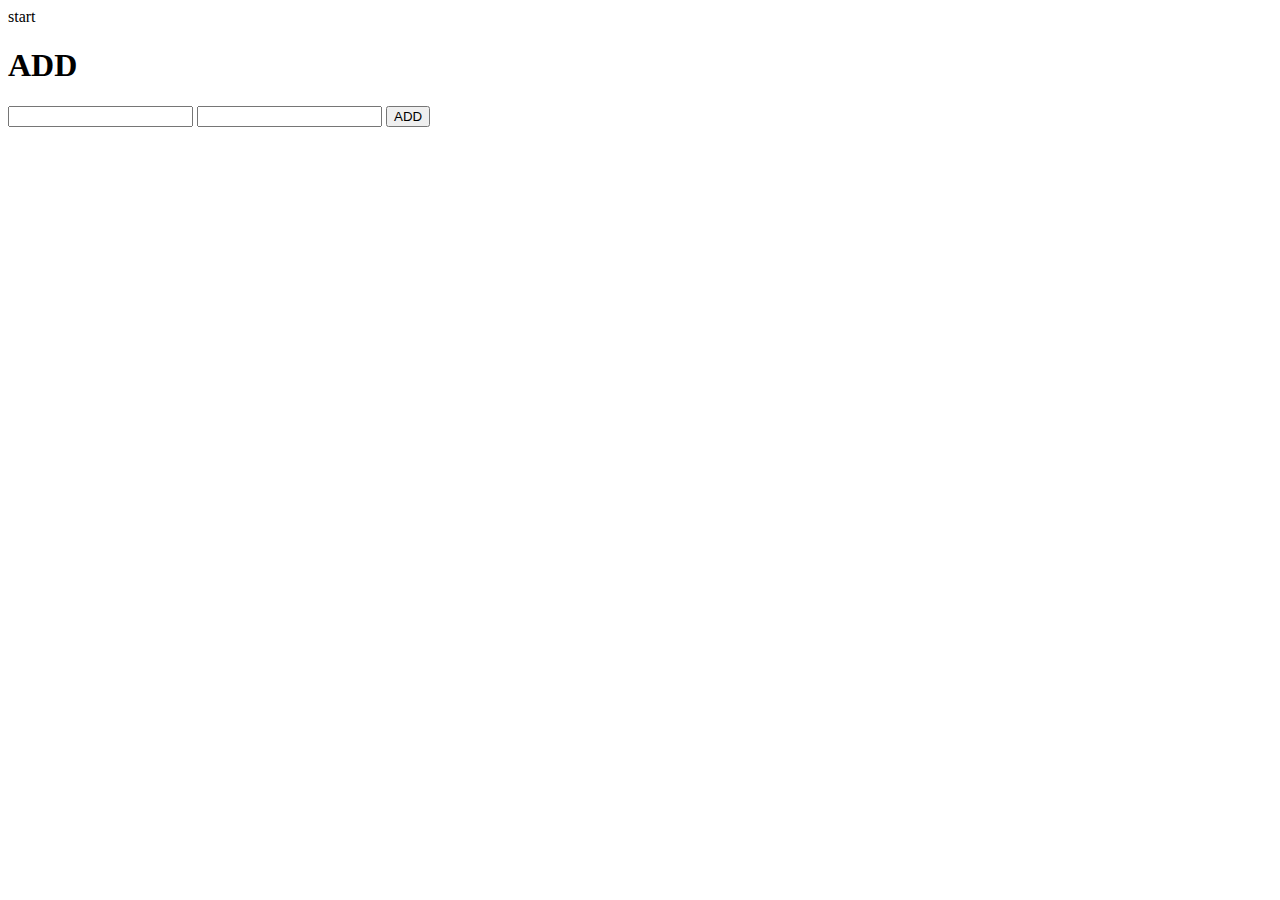
<file: src/main/resources/templates/add.html>
<!DOCTYPE html>
<html xmlns:th="http://www.thymeleaf.org">
<head>
    <meta charset="UTF-8">
    <title>ADD</title>
</head>
<body>
<li>
  <a th:href="@{/}">start</a>
</li>
<h1>ADD</h1>

<form th:action="@{/add}" method="post">
    <input type="text" name="name">
    <input type="text" name="type">
    <input type="submit" value="ADD">

</form>
</body>
</html>
</file>
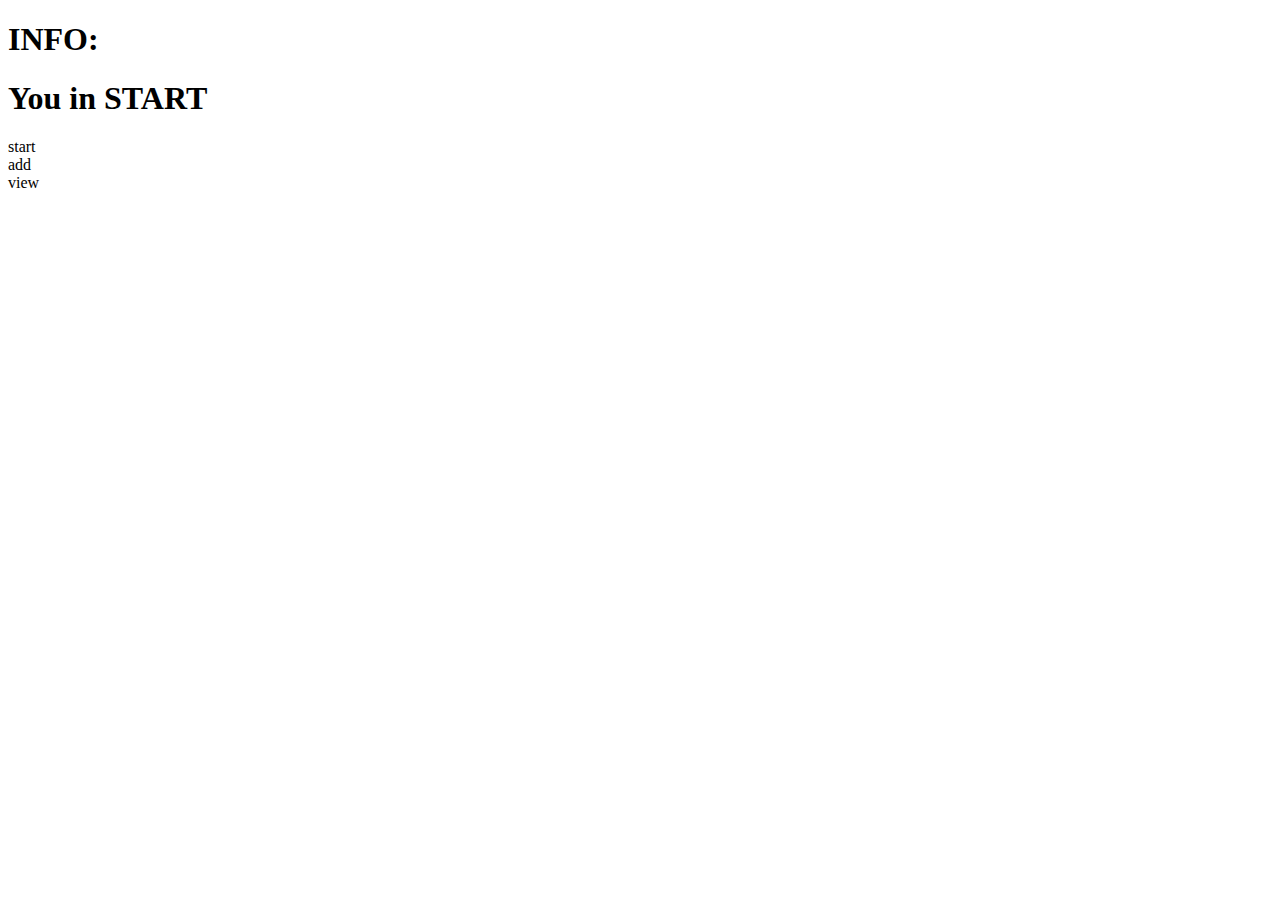
<file: src/main/resources/templates/start.html>
<!DOCTYPE html>

<html xmlns:th="http://www.thymeleaf.org">
<head>
    <meta charset="UTF-8">
    <title>start</title>
</head>
<body>
<h1>INFO:</h1>
<p th:text="${info}"/>
<h1>You in START</h1>

<li>
    <a th:href="@{/start}">start</a>
</li>
<li>
    <a th:href="@{/add}">add</a>
</li>
<li>
    <a th:href="@{/view}">view</a>
</li>
</body>
</html>
</file>
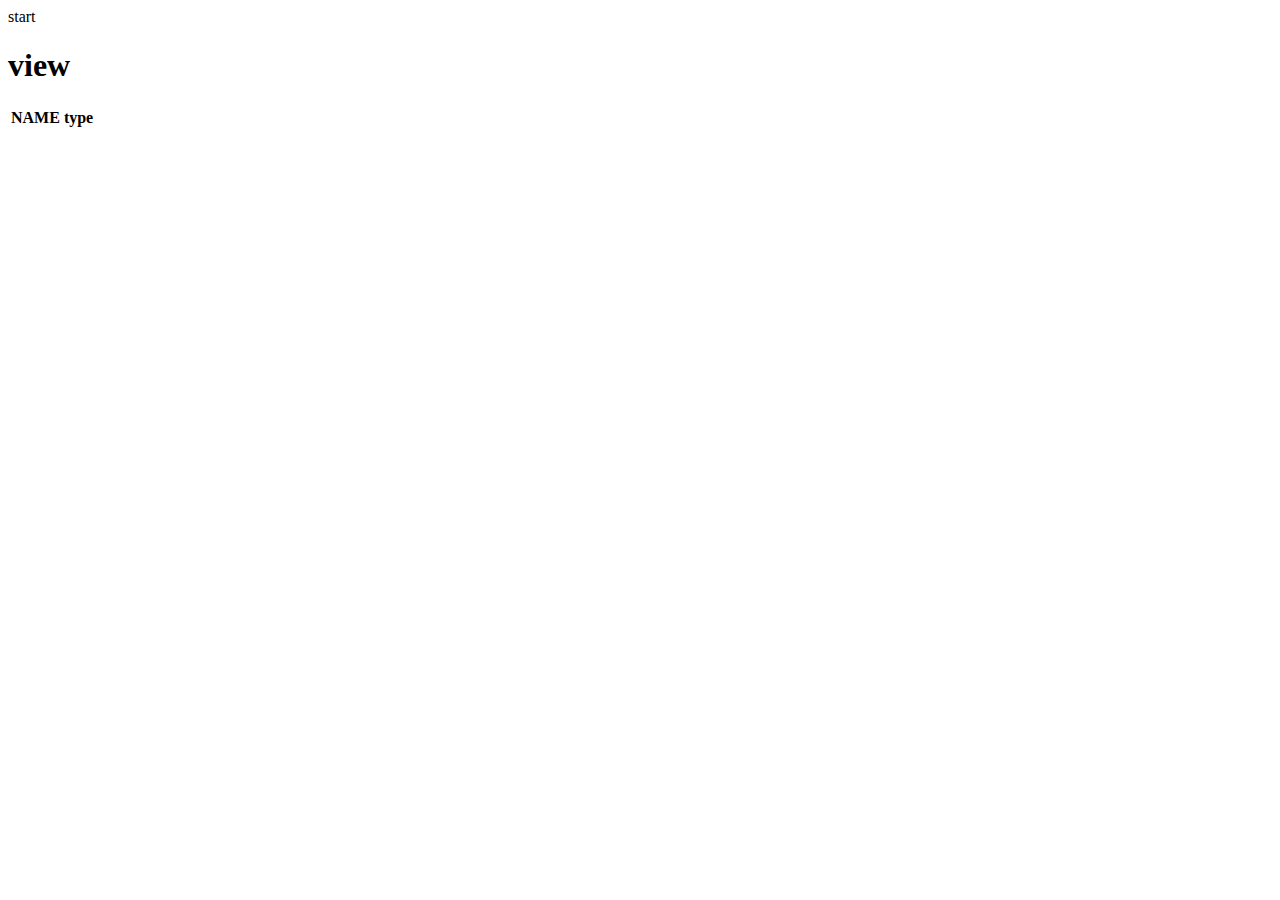
<file: src/main/resources/templates/view.html>
<!DOCTYPE html>
<html xmlns:th="http://www.thymeleaf.org">
<head>
    <meta charset="UTF-8">
    <title>VIEW</title>
</head>
<body>
<li>
    <a th:href="@{/}">start</a>
</li>
<h1>view</h1>
<table>
    <tr>
        <th>NAME</th>
        <th>type</th>
    </tr>
    <tr th:each="cat : ${list}">
        <td th:text="${cat.name}"/>
        <td th:text="${cat.type}"/>

    </tr>
</table>

</body>
</html>
</file>
